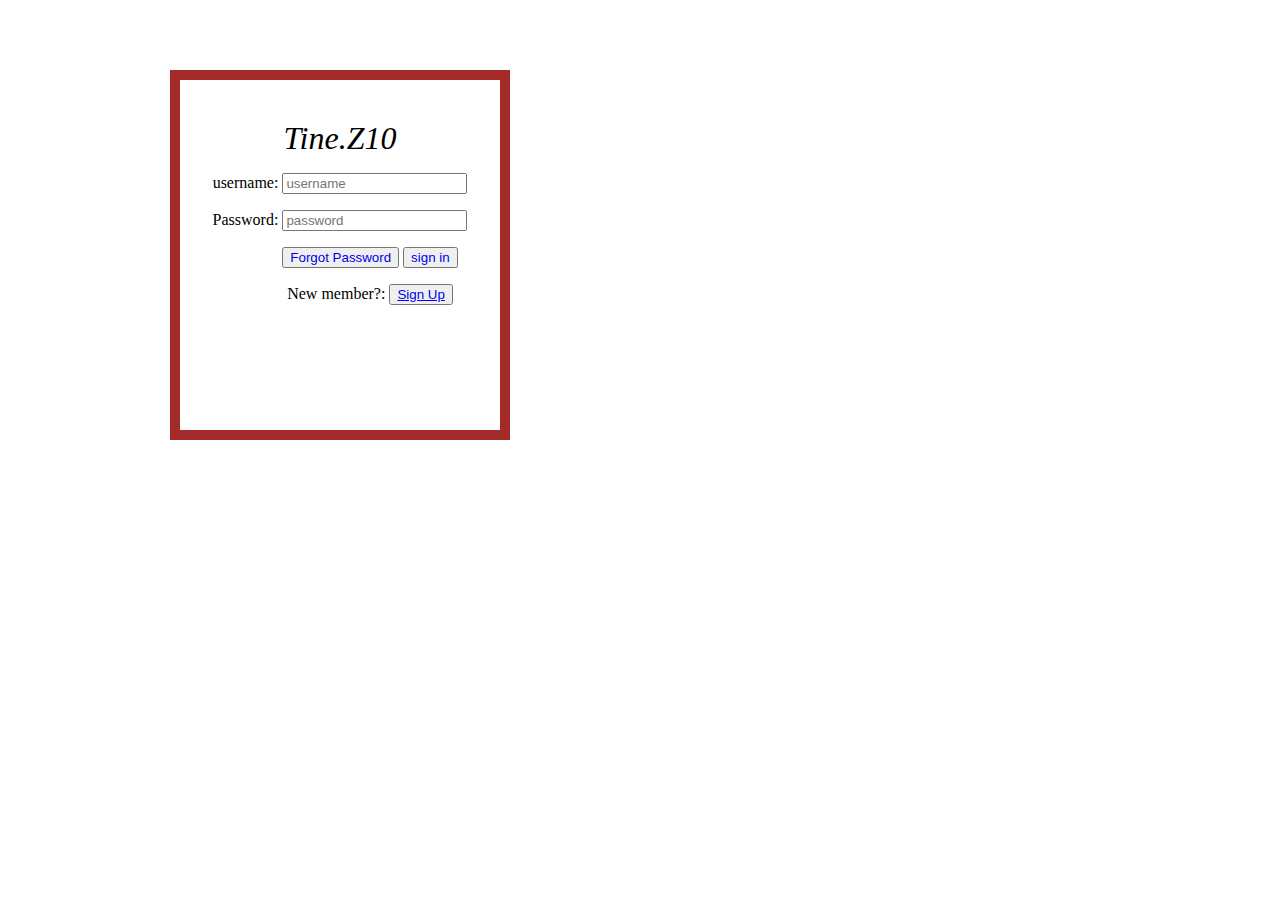
<file: index.html>
<!DOCTYPE html>
<html lang="en">
<head>
    <meta charset="UTF-8">
    <meta name="viewport" content="width=device-width, initial-scale=1.0">
    <title>Sign in/up</title>
    <link rel="stylesheet" href="index.css">
</head>
<body class="body">
    <header class="header"><span>Tine.Z10</span></header>

<div class="body2">
    <div class="holders">
       <p>username: <input type="text" placeholder="username"></p>
        <p>Password: <input type="text" placeholder="password"></p>
    </div>

    <div class="signin">
        <p>
            <!--button><a href="forgot.html">Forgot Password</a></button-->
            <button><a href="http://127.0.0.1:5500/forgot.html" title="forgot.html">Forgot Password</a></button>
            <button><a href="signin.php">sign in</a></button>
           
        </p>
    </div>

    <div class="signup">
        <p>New member?: <button><a href="http://127.0.0.1:5500/new.html" title="new.html">Sign Up</a></button></p>
        
    </div>
</div>

</body>
</html>
</file>
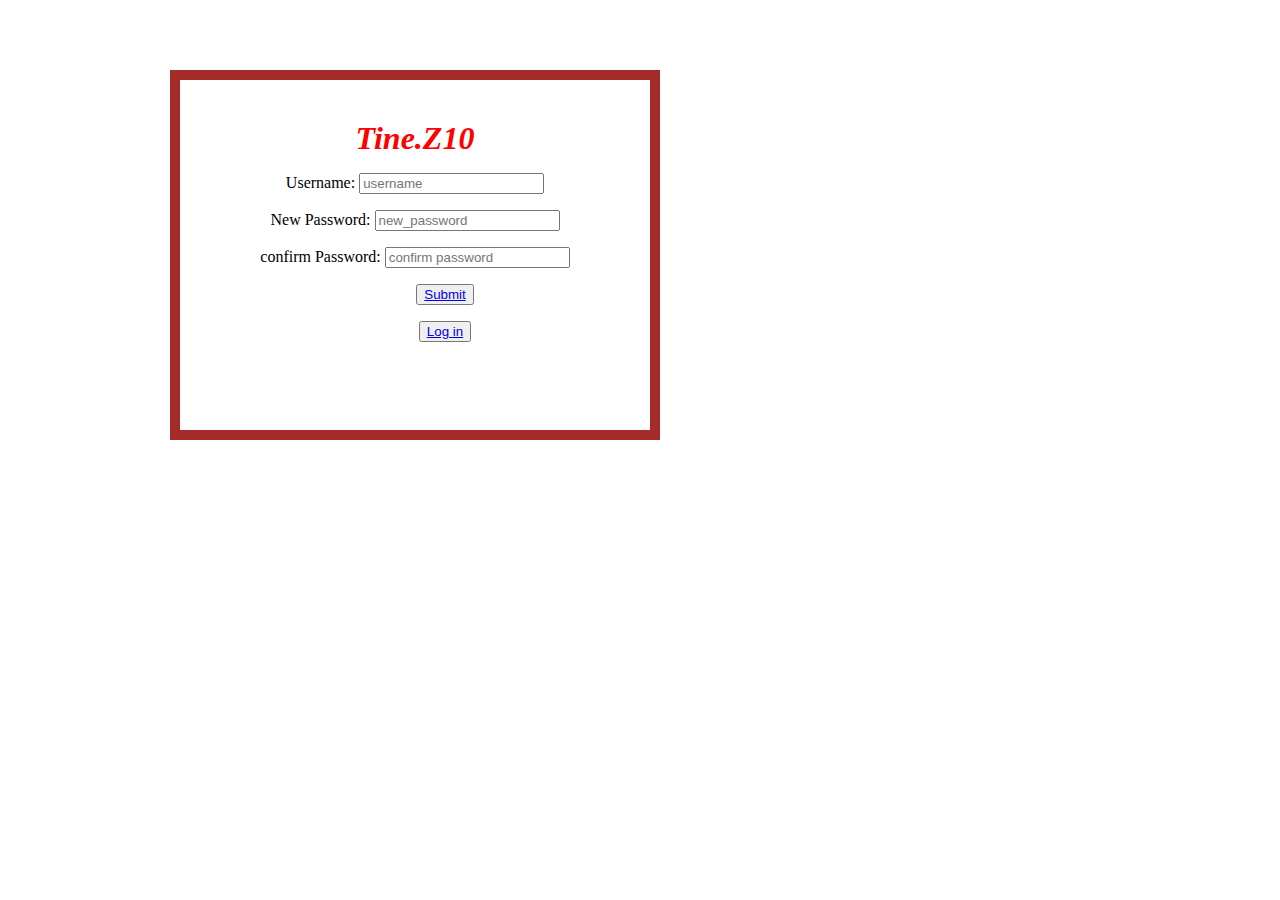
<file: forgot.html>
<!DOCTYPE html>
<html lang="en">
<head>
    <meta charset="UTF-8">
    <meta name="viewport" content="width=device-width, initial-scale=1.0">
    <title>forgot Password</title>
    <link rel="stylesheet" href="forgot.css">
</head>
<body class="body">
        <header class="header"><span>Tine.Z10</span></header>
    
    <div class="body2">
        <div class="holders">
            <p>Username: <input type="text" placeholder="username"></p>
            <p>New Password: <input type="text" placeholder="new_password"></p>
            <p>confirm Password: <input type="text" placeholder="confirm password"></p>
        </div>
    
        <div class="signup">
            <p><button><a href="#">Submit</a></button></p>
            <p><button><a href="http://127.0.0.1:5500/index.html" title="index.html">Log in</a></button></p>
        </div>
    </div>
</body>
</html>
</file>
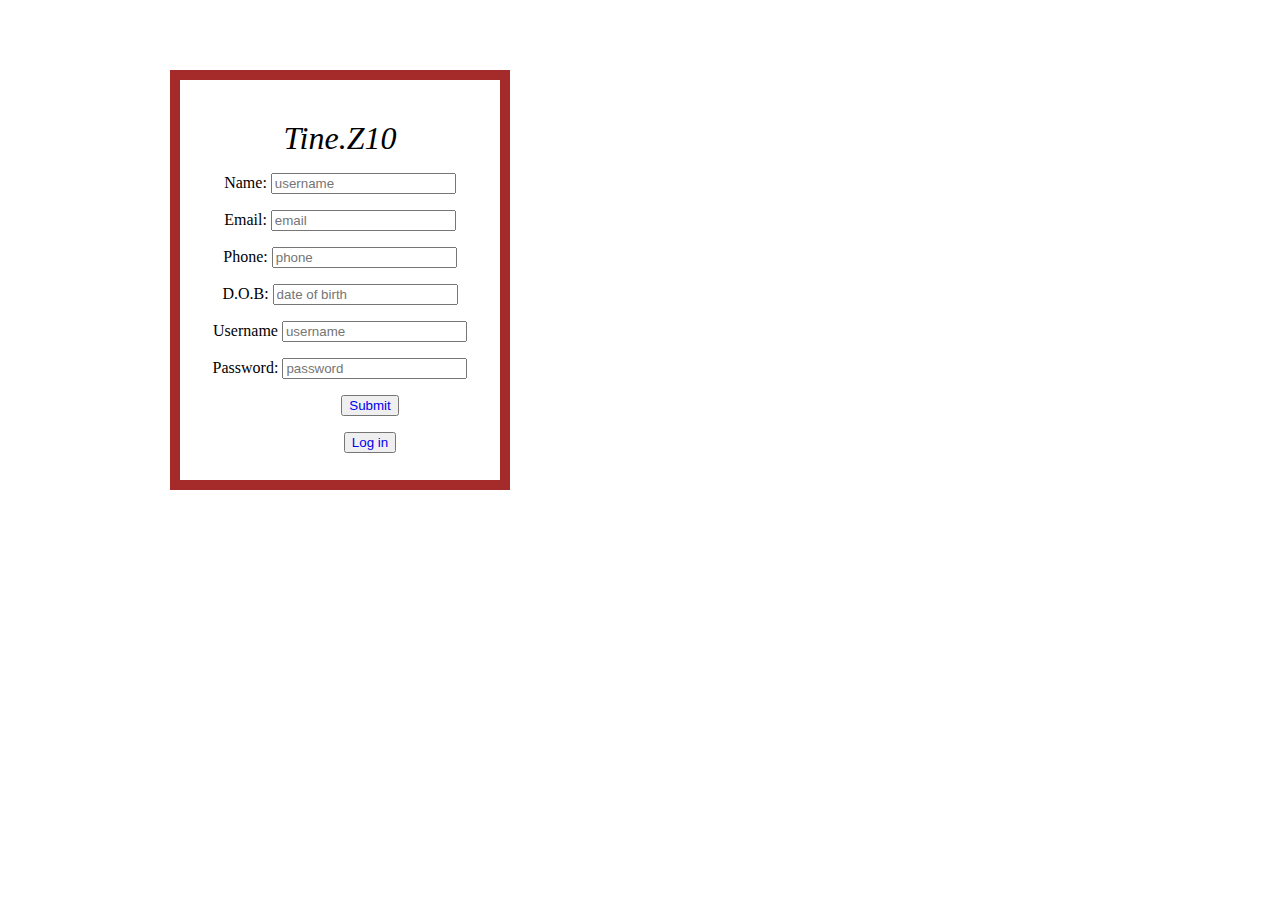
<file: new.html>
<!DOCTYPE html>
<html lang="en">
<head>
    <meta charset="UTF-8">
    <meta name="viewport" content="width=device-width, initial-scale=1.0">
    <title>New Member</title>
    <link rel="stylesheet" href="new.css">
</head>
<body>
    <body class="body">
        <header class="header"><span>Tine.Z10</span></header>
    
    <div class="body2">
        <div class="holders">
            <p>Name: <input type="text" placeholder="username"></p>
            <p>Email: <input type="text" placeholder="email"></p>
            <p>Phone: <input type="text" placeholder="phone"></p>
            <p>D.O.B: <input type="text" placeholder="date of birth"></p>
            <p>Username <input type="text" placeholder="username"></p>
            <p>Password: <input type="text" placeholder="password"></p>
        </div>
    
        <div class="signup">
            <p><button><a href="signup">Submit</a></button></p>
            <!--P><button><a href="index.html">Log In</a></button></P-->
            <p><button><a href="http://127.0.0.1:5500/index.html" title="index.html">Log in</a></button></p>
        </div>
    </div>
</body>
</html>
</file>
<file: index.css>
.body{
    height: 300px;
    width: 300px;
    text-align: center;
    padding: 10px;
    border: 10px solid brown;
    padding-top: 40px;
    margin-left: 170px;
    margin-top: 70px;
}
@media only screen and (max-width: 400px){
    .body{
        height: 90%;
        width: 90%;
        padding-right: 0;
        padding-left: 0;
        margin-left:auto;
    }
}
.body .header span{
    font-size: xx-large;
    font-family: 'Times New Roman', Times, serif;
    font-weight: 1000px;
    font-style: italic;
}
.signin p a{
    text-decoration: none;
}
@media only screen and (max-width: 400px){
    .header{
        height: 90%;
        width: 90%;
    }
}
@media only screen and (max-width: 400px){
    .signin{
        height: 90%;
        width: 90%;
    }
}
.signin p{
    margin-left: 60px;
}
.signup p{
    margin-left: 60px;
}
@media only screen and (max-width){
    .signup{
        height: 90%;
        width: 90%;
    }
}
@media only screen and (max-width){
    .holders{
        height: 90%;
        width: 90%;
    }
}
</file>
<file: forgot.css>
.body{
    height: 300px;
    width: 450px;
    text-align: center;
    padding: 10px;
    border: 10px solid brown;
    padding-top: 40px;
    margin-left: 170px;
    margin-top: 70px;
}
.body .header span{
    font-size: xx-large;
    font-family: 'Times New Roman', Times, serif;
    font-weight: bolder;
    font-style: italic;
    color: red;
}
.signin p a{
    text-decoration: none;
}
.signin p{
    margin-left: 60px;
}
.signup p{
    margin-left: 60px;
}
@media only screen and (max-width: 400px){
    .body{
        height: 90%;
        width: 90%;
        padding-right: 0;
        padding-left: 0;
        margin-left:auto;
    }
}
@media only screen and (max-width: 400px){
    .header{
        height: 90%;
        width: 90%;
    }
}
@media only screen and (max-width: 400px){
    .signin{
        height: 90%;
        width: 90%;
    }
}
@media only screen and (max-width){
    .signup{
        height: 90%;
        width: 90%;
    }
}
@media only screen and (max-width){
    .holders{
        height: 90%;
        width: 90%;
    }
}
</file>
<file: new.css>
.body{
    height: 350px;
    width: 300px;
    text-align: center;
    padding: 10px;
    border: 10px solid brown;
    padding-top: 40px;
    margin-left: 170px;
    margin-top: 70px;
}
.body .header span{
    font-size: xx-large;
    font-family: 'Times New Roman', Times, serif;
    font-weight: 1000px;
    font-style: italic;
}
.signup p a{
    text-decoration: none;
}
.signup p{
    margin-left: 60px;
}
@media only screen and (max-width: 400px){
    .body{
        height: 90%;
        width: 90%;
        padding-right: 0;
        padding-left: 0;
        margin-left:auto;
    }
}
@media only screen and (max-width: 400px){
    .header{
        height: 90%;
        width: 90%;
    }
}
@media only screen and (max-width: 400px){
    .signin{
        height: 90%;
        width: 90%;
    }
}
@media only screen and (max-width){
    .signup{
        height: 90%;
        width: 90%;
    }
}
@media only screen and (max-width){
    .holders{
        height: 90%;
        width: 90%;
    }
}
</file>
